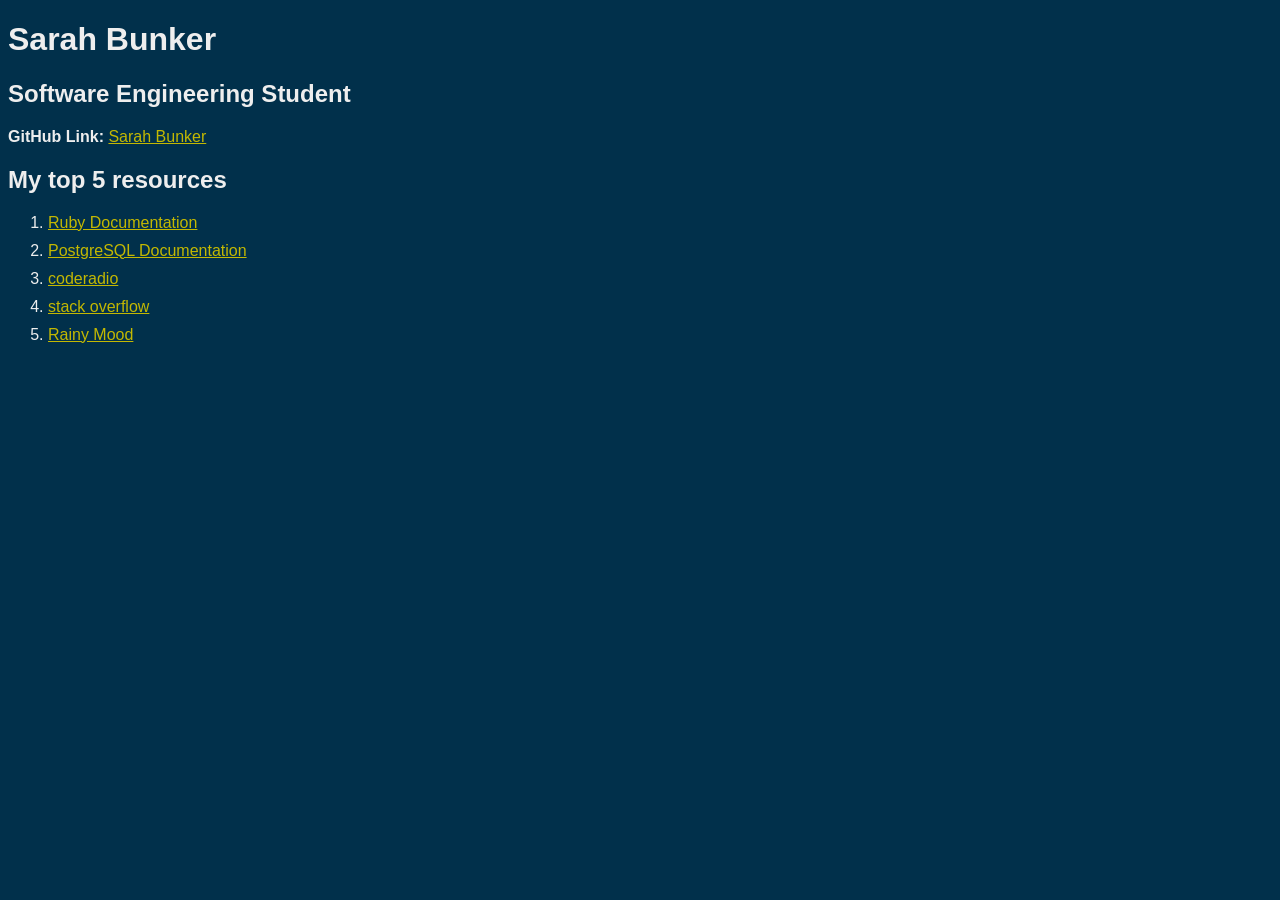
<file: lesson_1/profile_webpage/index.html>
<!DOCTYPE html>
<html lang="en" dir="ltr">
  <head>
    <meta charset="utf-8">
    <title>Sarah Bunker</title>
    <link rel="stylesheet" href="main.css">
  </head>
  <body>
    <h1>Sarah Bunker</h1>

    <h2>Software Engineering Student</h2>

    <p> <strong>GitHub Link:</strong> <a href="https://github.com/SarahBunker" target="_blank">Sarah Bunker</a></p>

    <h2>My top 5 resources</h2>
    <ol>
      <li> <a href="https://ruby-doc.org/core-3.1.1/" target="_blank">Ruby Documentation</a> </li>
      <li> <a href="https://www.postgresql.org/docs/current/index.html" target="_blank">PostgreSQL Documentation</a> </li>
      <li> <a href="https://coderadio.freecodecamp.org/" target="_blank">coderadio</a> </li>
      <li> <a href="https://stackoverflow.com/" target="_blank">stack overflow</a> </li>
      <li> <a href="https://rainymood.com/" target="_blank">Rainy Mood</a> </li>
    </ol>
  </body>
</html>
</file>
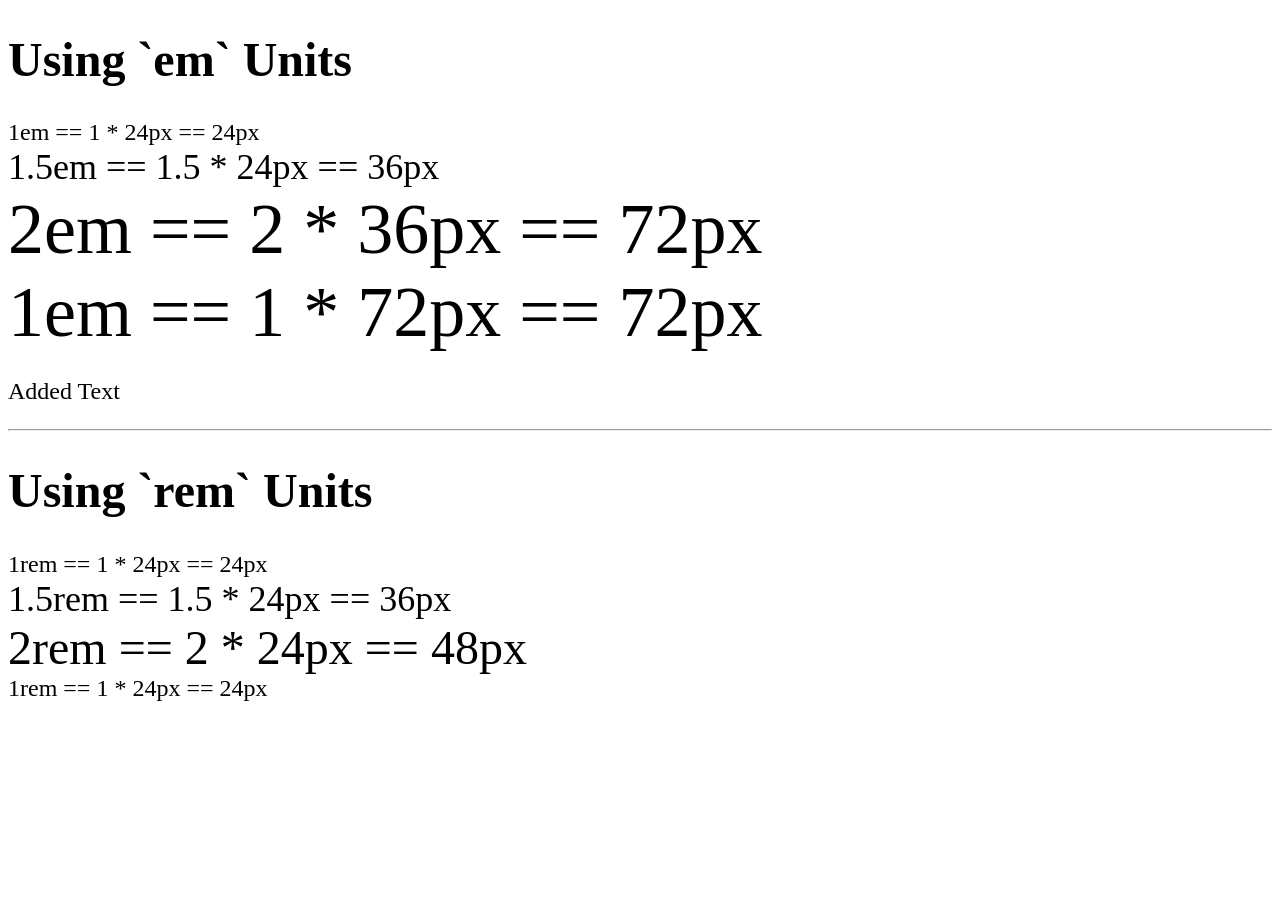
<file: lesson_2/assignment_7/index.html>
<!DOCTYPE html>
<html lang="en" dir="ltr">
  <head>
    <meta charset="utf-8">
    <title>absolute_units</title>
    <link href="main.css" rel="stylesheet">
  </head>
  <body>
<h1>Using `em` Units</h1>
<div class="a-em">
  1em == 1 * 24px == 24px
  <div class="b-em">
    1.5em == 1.5 * 24px == 36px
    <div class="c-em">
      2em == 2 * 36px == 72px
      <div class="a-em">
        1em == 1 * 72px == 72px
      </div>
    </div>
  </div>
</div>
<p class="a-em"> Added Text </p>

<hr />

<h1>Using `rem` Units</h1>
<div class="a-rem">
  1rem == 1 * 24px == 24px
  <div class="b-rem">
    1.5rem == 1.5 * 24px == 36px
    <div class="c-rem">
      2rem == 2 * 24px == 48px
      <div class="a-rem">
        1rem == 1 * 24px == 24px
      </div>
    </div>
  </div>
</div>
  </body>
</html>
</file>
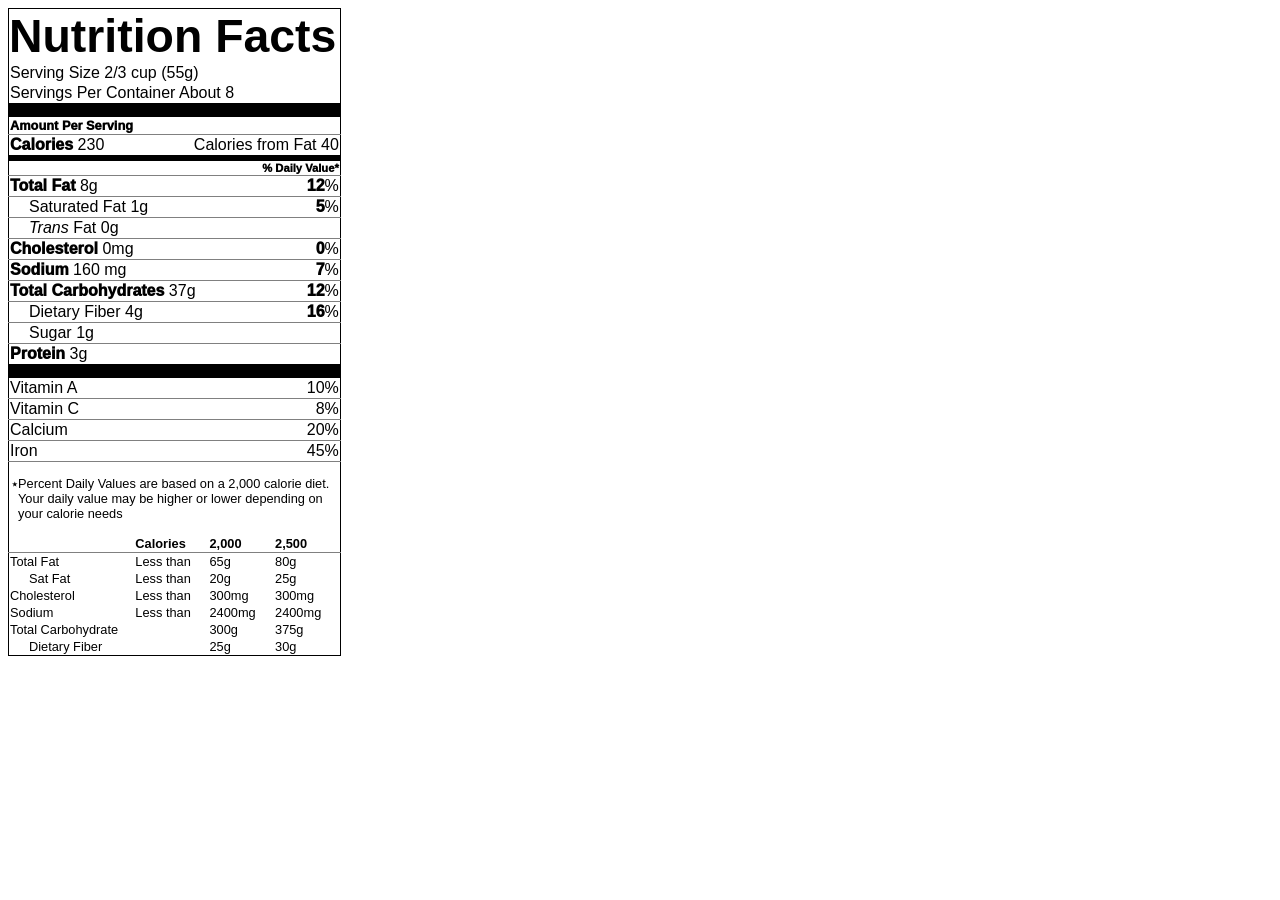
<file: lesson_4/nutrition_label/index.html>
<!DOCTYPE html>
<html lang="en" dir="ltr">
<head>
  <meta charset="utf-8">
  <title>Nutrition Label</title>
  <link rel="stylesheet" href="main.css">
</head>
<body>
  <table>
    <thead>
      <tr><th scope="col" colspan="4">Nutrition Facts</th></tr>
      <tr><td colspan="4">Serving Size 2/3 cup (55g)</td></tr>
      <tr><td colspan="4">Servings Per Container About 8</td></tr>
    </thead>

    <tbody>
      <tr>
        <td colspan="3"><strong>Amount Per Serving</strong></td>
        <td></td>
      </tr>
      <tr>
        <td><strong>Calories</strong> 230</td>
        <td colspan="3">Calories from Fat 40</td>
      </tr>
      <tr>
        <td colspan="2"></td>
        <td colspan="2"><strong>% Daily Value*</strong></td>
      </tr>
      <tr>
        <td colspan="3"><strong>Total Fat</strong> 8g</td>
        <td><strong>12</strong>%</td>
      </tr>
      <tr>
        <td colspan="3" class="subgroup">Saturated Fat 1g</td>
        <td><strong>5</strong>%</td>
      </tr>
      <tr>
        <td colspan="3" class="subgroup"><em>Trans</em> Fat 0g</td>
        <td></td>
      </tr>
      <tr>
        <td colspan="3"><strong>Cholesterol</strong> 0mg</td>
        <td><strong>0</strong>%</td>
      </tr>
      <tr>
        <td colspan="3"><strong>Sodium</strong> 160 mg</td>
        <td><strong>7</strong>%</td>
      </tr>
      <tr>
        <td colspan="3"><strong>Total Carbohydrates</strong> 37g</td>
        <td><strong>12</strong>%</td>
      </tr>
      <tr>
        <td colspan="3" class="subgroup">Dietary Fiber 4g</td>
        <td><strong>16</strong>%</td>
      </tr>
      <tr>
        <td colspan="3" class="subgroup">Sugar 1g</td>
        <td></td>
      </tr>
      <tr>
        <td colspan="3"><strong>Protein</strong> 3g</td>
        <td></td>
      </tr>
      <tr>
        <td colspan="3">Vitamin A</td>
        <td>10%</td>
      </tr>
      <tr>
        <td colspan="3">Vitamin C</td>
        <td>8%</td>
      </tr>
      <tr>
        <td colspan="3">Calcium</td>
        <td>20%</td>
      </tr>
      <tr>
        <td colspan="3">Iron</td>
        <td>45%</td>
      </tr>
    </tbody>

    <tbody>
      <tr>
        <td colspan="4">
          <ul>
            <li>Percent Daily Values are based on a  2,000 calorie diet. Your daily value may be higher or lower depending on your calorie needs</li>
          </ul>
        </td>
      </tr>
    </tbody>

    <tbody>
      <tr>
        <td></td>
        <th scope="col">Calories</th>
        <th scope="col">2,000</th>
        <th scope="col">2,500</th>
      </tr>
      <tr>
        <td>Total Fat</td>
        <td>Less than</td>
        <td>65g</td>
        <td>80g</td>
      </tr>
      <tr>
        <td class="subgroup">Sat Fat</td>
        <td>Less than</td>
        <td>20g</td>
        <td>25g</td>
      </tr>
      <tr>
        <td>Cholesterol</td>
        <td>Less than</td>
        <td>300mg</td>
        <td>300mg</td>
      </tr>
      <tr>
        <td>Sodium</td>
        <td>Less than</td>
        <td>2400mg</td>
        <td>2400mg</td>
      </tr>
      <tr>
        <td>Total Carbohydrate</td>
        <td></td>
        <td>300g</td>
        <td>375g</td>
      </tr>
      <tr>
        <td class="subgroup">Dietary Fiber</td>
        <td></td>
        <td>25g</td>
        <td>30g</td>
      </tr>
    </tbody>
  </table>
</body>
</html>
</file>
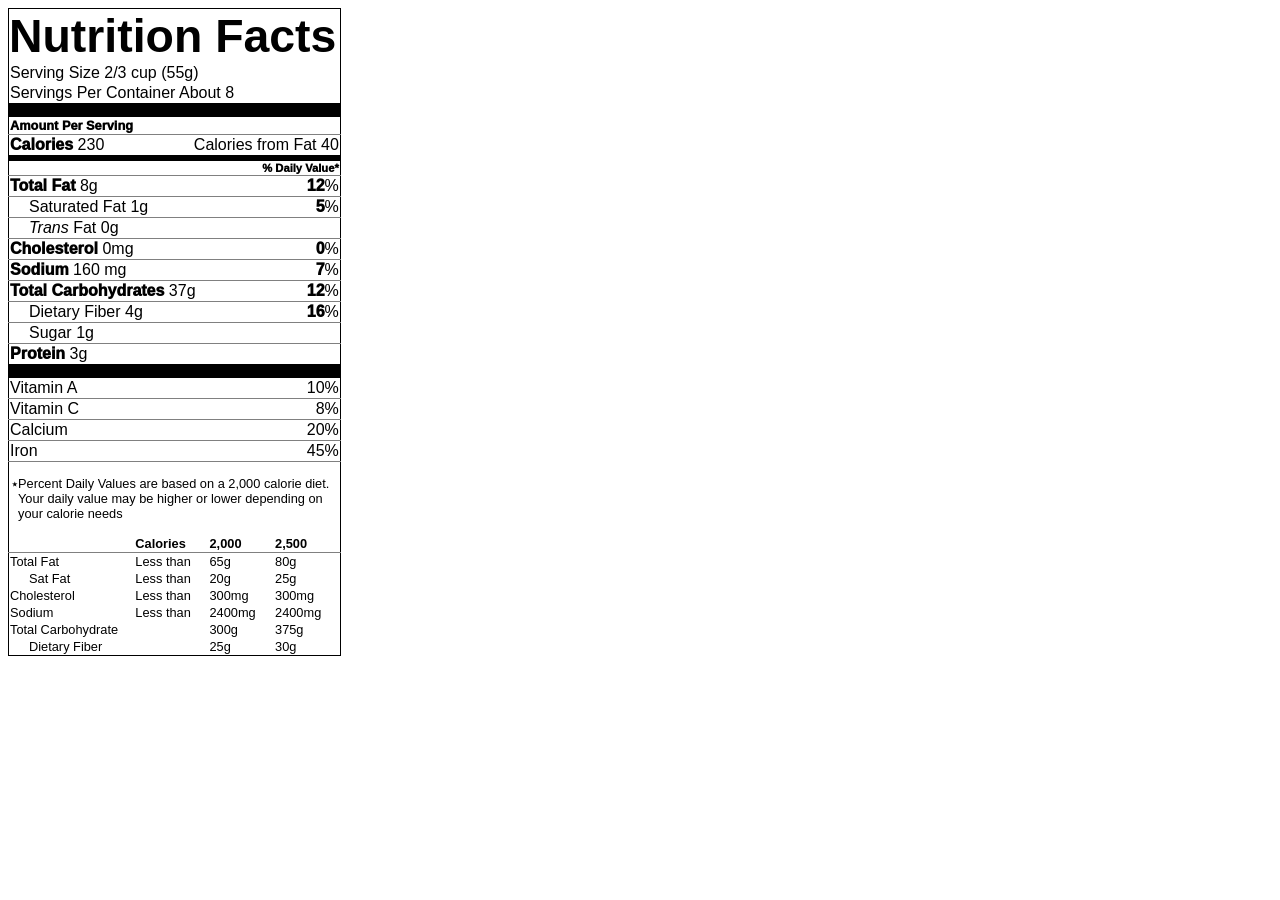
<file: lesson_4/nutrition_label_RD1/index.html>
<!DOCTYPE html>
<html lang="en" dir="ltr">
<head>
  <meta charset="utf-8">
  <title>Nutrition Label</title>
  <link rel="stylesheet" href="main.css">
</head>
<body>
  <table>
    <thead>
      <tr>
        <th scope="col" colspan="4">Nutrition Facts</th>
      </tr>

      <tr><td colspan="4">Serving Size 2/3 cup (55g)</td></tr>
      <tr><td colspan="4">Servings Per Container About 8</td></tr>
    </thead>

    <tbody>
      <tr>
        <td colspan="3"><strong>Amount Per Serving</strong></td>
        <td></td>
      </tr>
      <tr>
        <td><strong>Calories</strong> 230</td>
        <td colspan="3">Calories from Fat 40</td>
      </tr>

      <tr>
        <td colspan="2"></td>
        <td colspan="2"><strong>% Daily Value*</strong></td>
      </tr>

      <tr>
        <td colspan="3"><strong>Total Fat</strong> 8g</td>
        <td><strong>12</strong>%</td>
      </tr>
      <tr>
        <td colspan="3" class="subgroup">Saturated Fat 1g</td>
        <td><strong>5</strong>%</td>
      </tr>
      <tr>
        <td colspan="3" class="subgroup"><em>Trans</em> Fat 0g</td>
        <td></td>
      </tr>
      <tr>
        <td colspan="3"><strong>Cholesterol</strong> 0mg</td>
        <td><strong>0</strong>%</td>
      </tr>
      <tr>
        <td colspan="3"><strong>Sodium</strong> 160 mg</td>
        <td><strong>7</strong>%</td>
      </tr>
      <tr>
        <td colspan="3"><strong>Total Carbohydrates</strong> 37g</td>
        <td><strong>12</strong>%</td>
      </tr>
      <tr>
        <td colspan="3" class="subgroup">Dietary Fiber 4g</td>
        <td><strong>16</strong>%</td>
      </tr>
      <tr>
        <td colspan="3" class="subgroup">Sugar 1g</td>
        <td></td>
      </tr>
      <tr>
        <td colspan="3"><strong>Protein</strong> 3g</td>
        <td></td>
      </tr>
      <tr>
        <td colspan="3">Vitamin A</td>
        <td>10%</td>
      </tr>
      <tr>
        <td colspan="3">Vitamin C</td>
        <td>8%</td>
      </tr>
      <tr>
        <td colspan="3">Calcium</td>
        <td>20%</td>
      </tr>
      <tr>
        <td colspan="3">Iron</td>
        <td>45%</td>
      </tr>
    </tbody>

    <tbody>
      <tr>
        <td colspan="4">
          <ul>
            <li>Percent Daily Values are based on a  2,000 calorie diet. Your daily value may be higher or lower depending on your calorie needs</li>
          </ul>
        </td>
      </tr>
    </tbody>

    <tbody>
      <tr>
        <td></td>
        <th scope="col">Calories</th>
        <th scope="col">2,000</th>
        <th scope="col">2,500</th>
      </tr>
      <tr>
        <td>Total Fat</td>
        <td>Less than</td>
        <td>65g</td>
        <td>80g</td>
      </tr>
      <tr>
        <td class="subgroup">Sat Fat</td>
        <td>Less than</td>
        <td>20g</td>
        <td>25g</td>
      </tr>
      <tr>
        <td>Cholesterol</td>
        <td>Less than</td>
        <td>300mg</td>
        <td>300mg</td>
      </tr>
      <tr>
        <td>Sodium</td>
        <td>Less than</td>
        <td>2400mg</td>
        <td>2400mg</td>
      </tr>
      <tr>
        <td>Total Carbohydrate</td>
        <td></td>
        <td>300g</td>
        <td>375g</td>
      </tr>
      <tr>
        <td class="subgroup">Dietary Fiber</td>
        <td></td>
        <td>25g</td>
        <td>30g</td>
      </tr>
    </tbody>


  </table>
</body>
</html>
</file>
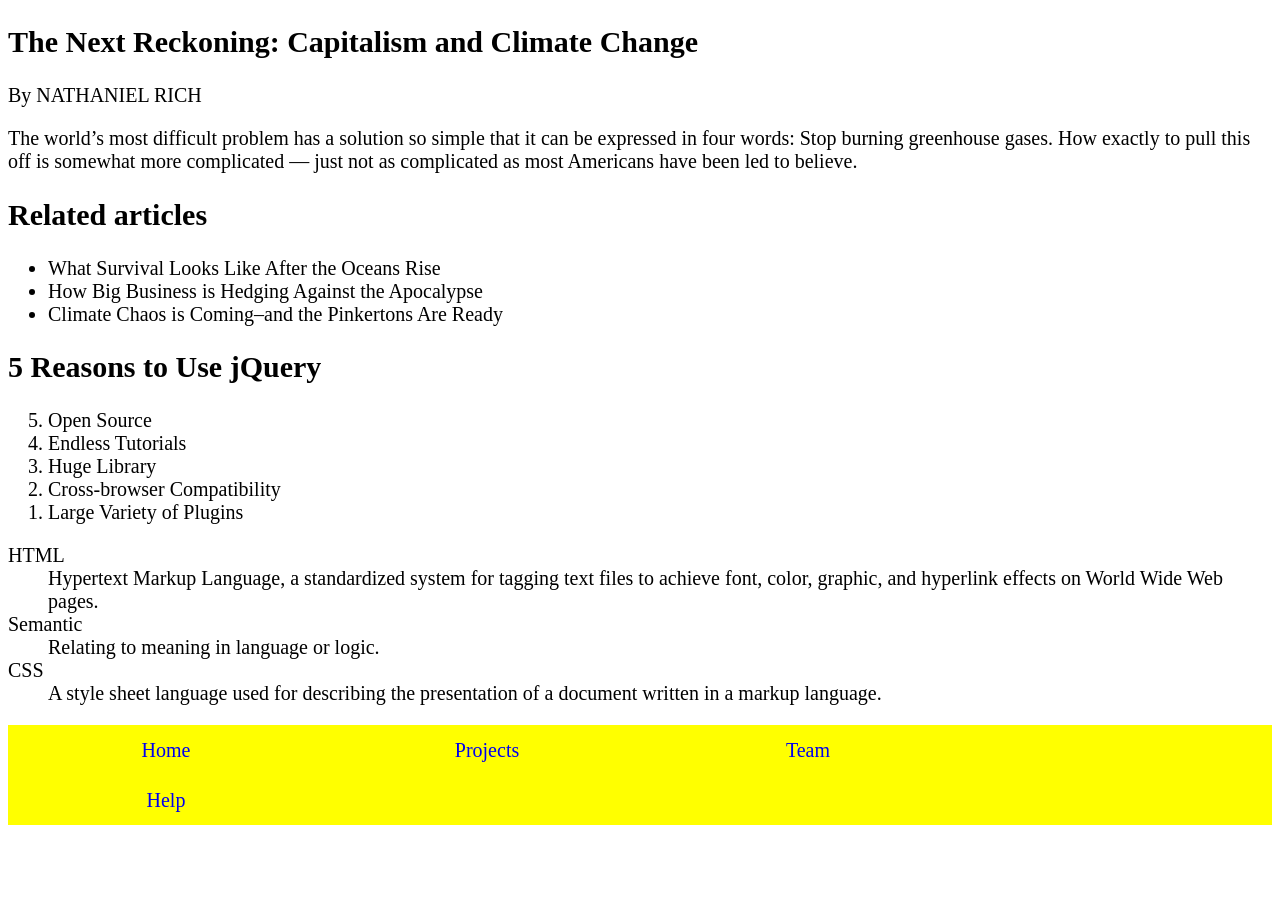
<file: lesson_4/practice_problems/index.html>
<!DOCTYPE html>
<html lang="en" dir="ltr">
<head>
  <meta charset="utf-8">
  <meta name="author" content="NATHANIEL RICH">
  <title>Practice Sheet</title>
  <link rel="stylesheet" href="main.css">
</head>
<body>
  <article>
    <header>
      <h1>The Next Reckoning: Capitalism and Climate Change</h1>
      <p>By NATHANIEL RICH<p>
    </header>

    <p>
      The world’s most difficult problem has a solution so simple that it can be
      expressed in four words: Stop burning greenhouse gases. How exactly to pull
      this off is somewhat more complicated — just not as complicated as most
      Americans have been led to believe.
    </p>

    <h2>Related articles</h2>
    <ul>
      <li>What Survival Looks Like After the Oceans Rise</li>
      <li>How Big Business is Hedging Against the Apocalypse</li>
      <li>Climate Chaos is Coming–and the Pinkertons Are Ready</li>
    </ul>
  </article>

  <article>
    <h1 class="reasons_jquery_title">5 Reasons to Use jQuery</h1>
    <ol reversed>
      <li>Open Source</li>
      <li>Endless Tutorials</li>
      <li>Huge Library</li>
      <li>Cross-browser Compatibility</li>
      <li>Large Variety of Plugins</li>
    </ol>
  </article>

  <article>
    <dl>
      <dt>HTML</dt>
      <dd>Hypertext Markup Language, a standardized system for tagging text
        files to achieve font, color, graphic, and hyperlink effects on World
        Wide Web pages.</dd>

      <dt>Semantic</dt>
      <dd>Relating to meaning in language or logic.</dd>

      <dt>CSS</dt>
      <dd>A style sheet language used for describing the presentation of a
        document written in a markup language.</dd>
    </dl>
  </article>

  <article>
    <nav>
      <ul>
        <li><a href="#">Home</a></li>
        <li><a href="#">Projects</a></li>
        <li><a href="#">Team</a></li>
        <li><a href="#">Help</a></li>
      </ul>
    </nav>
  </article>
</body>
</html>
</file>
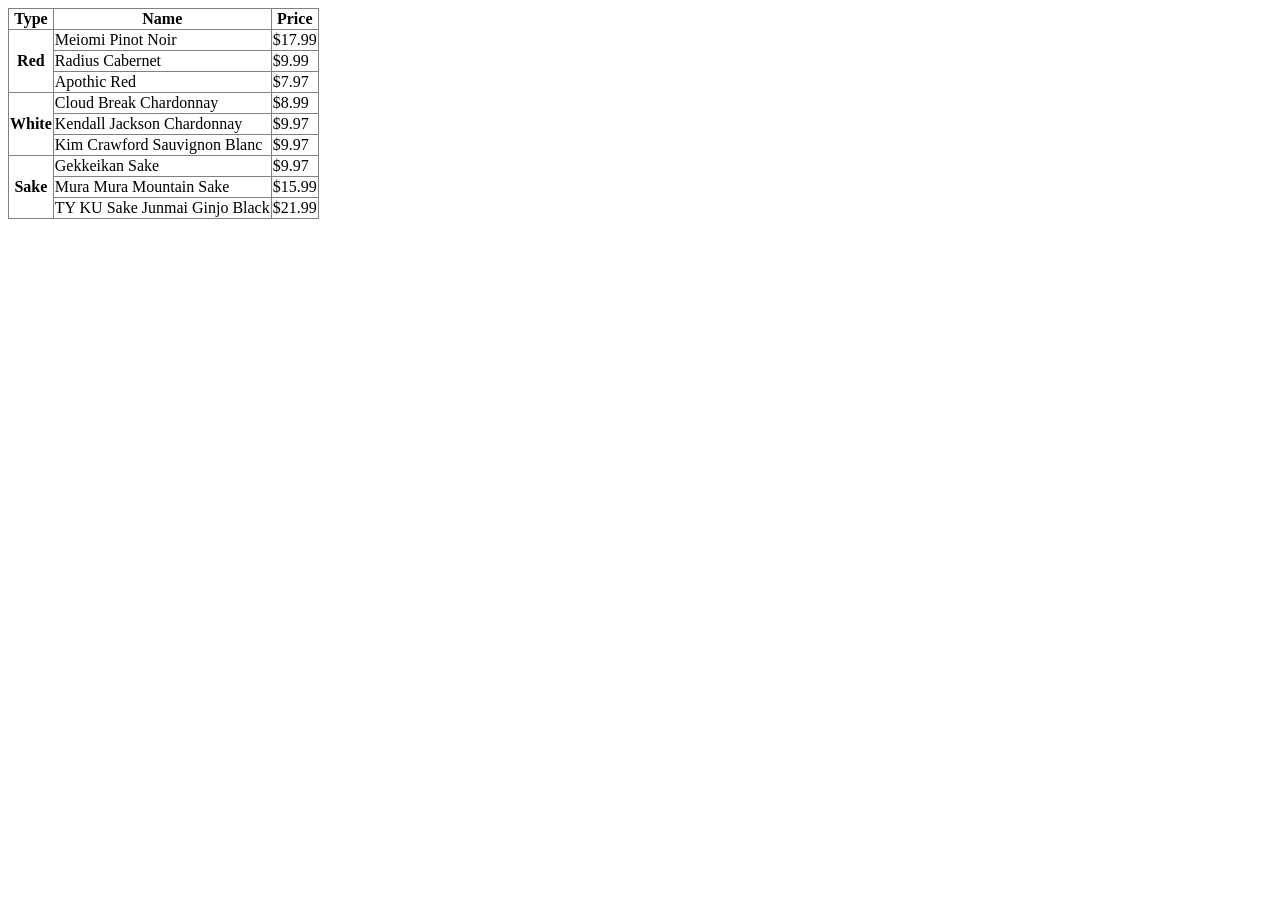
<file: lesson_4/tables/index.html>
<!DOCTYPE html>
<html lang="en" dir="ltr">
<head>
  <meta charset="utf-8">
  <title>Practice Tables</title>
  <link rel="stylesheet" href="main.css">
</head>
<body>
  <!-- <table>
    <thead>
      <tr>
        <th>Product</th>
        <th>Quantity</th>
        <th>Price</th>
      </tr>
    </thead>

    <tbody>
      <tr>
        <td>Apple</td>
        <td>34</td>
        <td>$3.99/lb</td>
      </tr>

      <tr>
        <td>Banana</td>
        <td>116</td>
        <td>$1.69/lb</td>
      </tr>

      <tr>
        <td>Carrot</td>
        <td>42</td>
        <td>$2.49/lb</td>
      </tr>

      <tr>
        <td>Kiwi</td>
        <td>18</td>
        <td>$0.69 ea.</td>
      </tr>
    </tbody>
  </table> -->

  <!-- <table>
    <thead>
      <tr>
        <th scope="col">Name</th>
        <th scope="col">Major</th>
        <th scope="col">GPA</th>
      </tr>
    </thead>

    <tbody>
      <tr>
        <th scope="row">Chris Lee</th>
        <td>Supply Chain Management</td>
        <td>3.7</td>
      </tr>

      <tr>
        <th scope="row">Shane Riley</th>
        <td>Photojournalism</td>
        <td>3.8</td>
      </tr>

      <tr>
        <th scope="row">Kevin Wang</th>
        <td>Computer Science</td>
        <td>4.0</td>
      </tr>

    </tbody>
  </table> -->

  <table>
    <thead>
      <tr>
        <th scope="col">Type</th>
        <th scope="col">Name</th>
        <th scope="col">Price</th>
      </tr>
    </thead>

    <tbody>
      <tr>
        <th scope="row" rowspan="3">Red</th>
        <td>Meiomi Pinot Noir</td>
        <td>$17.99</td>
      </tr>

      <tr>
        <td>Radius Cabernet</td>
        <td>$9.99</td>
      </tr>

      <tr>
        <td>Apothic Red</td>
        <td>$7.97</td>
      </tr>

      <tr>
        <th scope="row" rowspan="3">White</th>
        <td>Cloud Break Chardonnay</td>
        <td>$8.99</td>
      </tr>

      <tr>
        <td>Kendall Jackson Chardonnay</td>
        <td>$9.97</td>
      </tr>

      <tr>
        <td>Kim Crawford Sauvignon Blanc</td>
        <td>$9.97</td>
      </tr>

      <tr>
        <th scope="row" rowspan="3">Sake</th>
        <td>Gekkeikan Sake</td>
        <td>$9.97</td>
      </tr>

      <tr>
        <td>Mura Mura Mountain Sake</td>
        <td>$15.99</td>
      </tr>

      <tr>
        <td>TY KU Sake Junmai Ginjo Black</td>
        <td>$21.99</td>
      </tr>
    </tbody>
  </table>
</body>
</html>
</file>
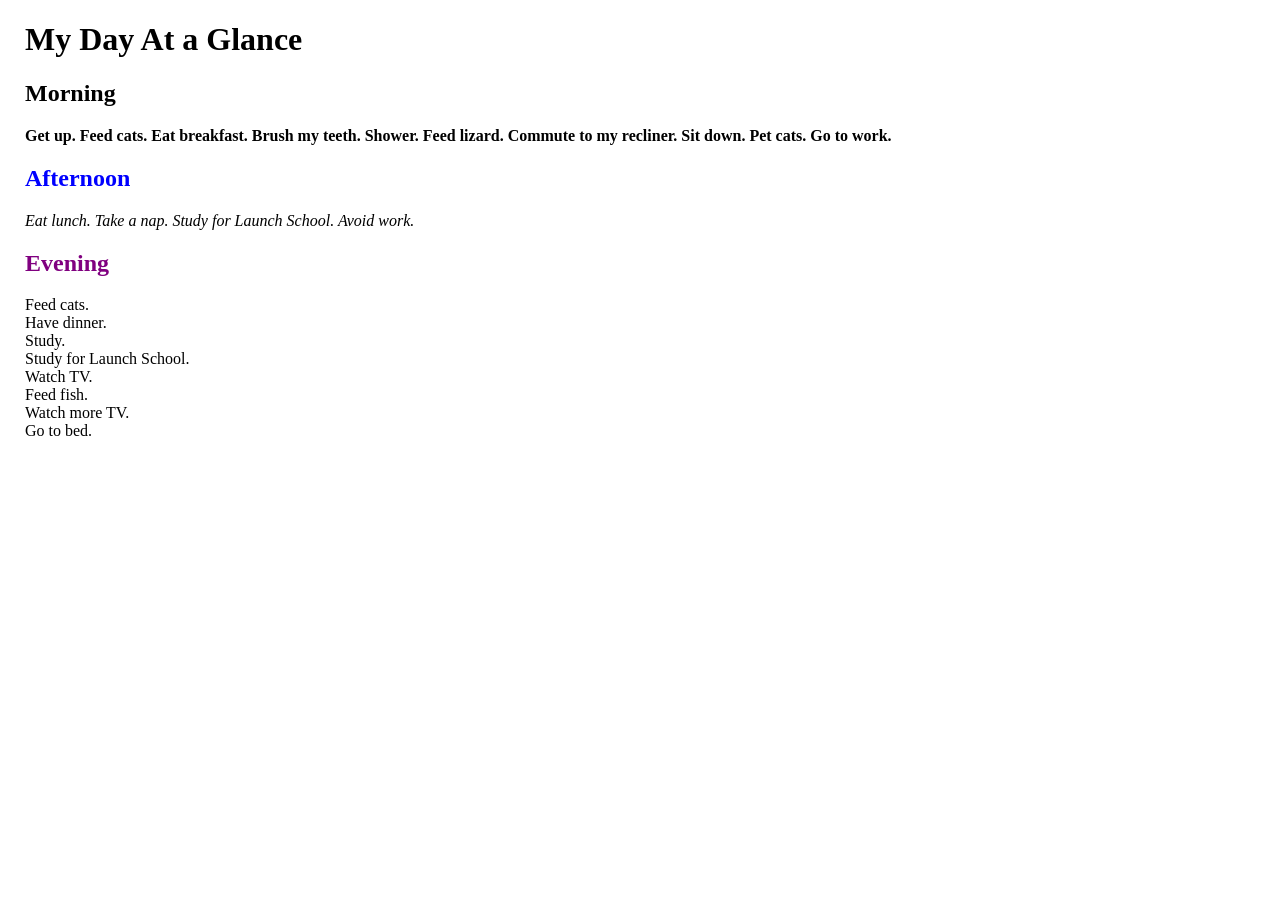
<file: lesson_1/day_at_glance/day.html>
<!DOCTYPE html>
<html lang="en" dir="ltr">
  <head>
    <meta charset="utf-8">
    <title>My Day at a Glance</title>
    <link rel="stylesheet" href="main.css">
  </head>
  <body>
    <h1>My Day At a Glance</h1>
    <h2 class="morning">Morning</h2>
    <p>
      Get up. Feed cats. Eat breakfast. Brush my teeth. Shower. Feed lizard. Commute
      to my recliner. Sit down. Pet cats. Go to work.
    </p>

    <h2 class="afternoon">Afternoon</h2>
    <p>Eat lunch. Take a nap. Study for Launch School. Avoid work.</p>

    <h2 class="evening">Evening</h2>
    <ul>
      <li>Feed cats.</li>
      <li>Have dinner.</li>
      <li>Study.</li>
      <li>Study for Launch School.</li>
      <li>Watch TV.</li>
      <li>Feed fish.</li>
      <li>Watch more TV.</li>
      <li>Go to bed.</li>
    </ul>
  </body>
</html>
</file>
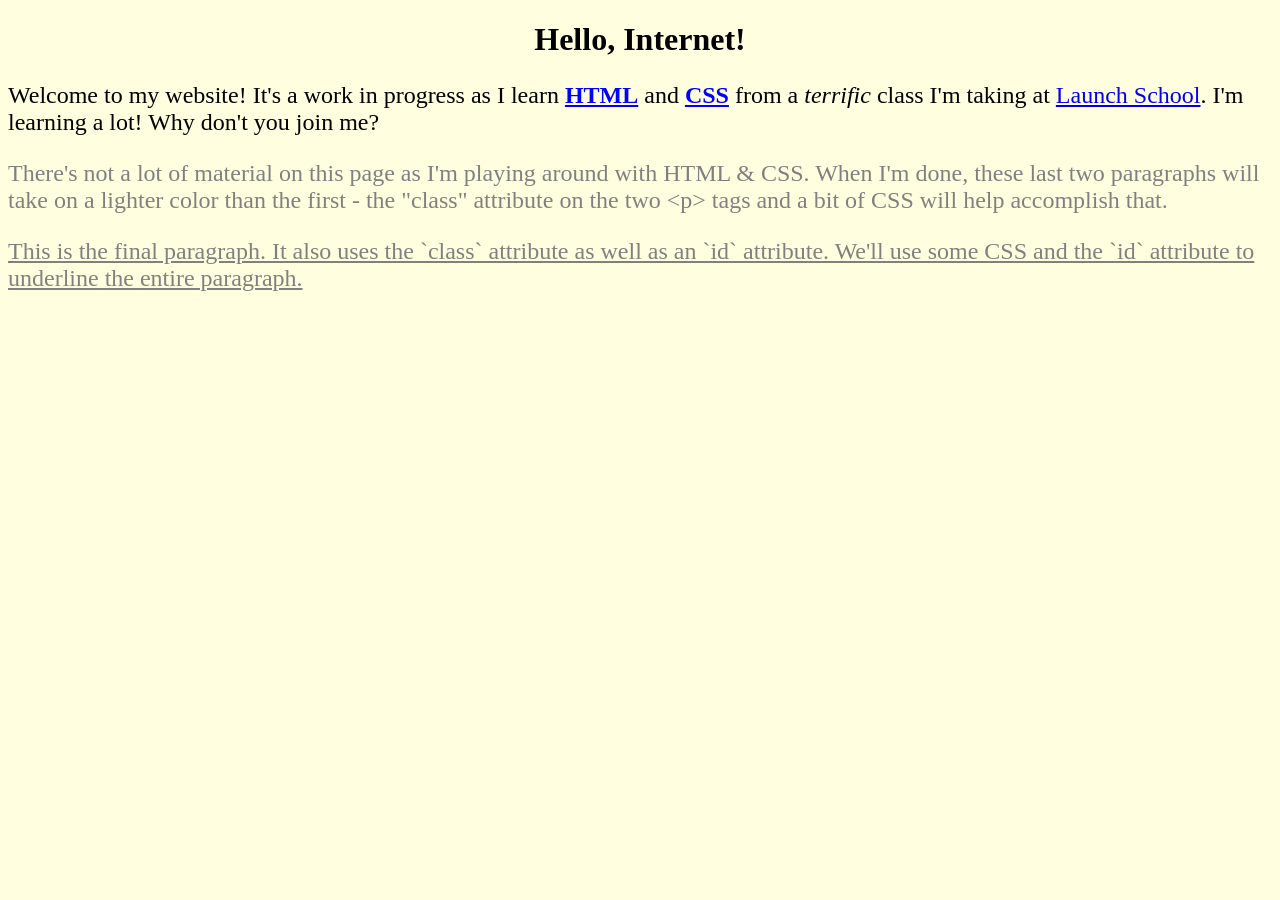
<file: lesson_1/intro_project/hello.html>
<!DOCTYPE html>
<html lang="en-US">
  <head>
    <title>Welcome!</title>
    <meta charset="utf-8" />
    <!-- <link rel="stylesheet" href="meyer_reset.css"> -->
    <link rel="stylesheet" href="main.css">
    <!-- <style>
      strong {
        color: blue;
        text-decoration: underline;
      }

      em {
        color: red
      }

      h1 {
        color: orange
        text-align: center;
      }

      p {
        font-size: 24px;
      }

      body {
        background-color: #ffffe0
      }
    </style> -->
  </head>

  <body>
    <h1>Hello, Internet!</h1>

    <p>
      Welcome to my website! It's a work in progress as I learn
      <strong>HTML</strong> and <strong>CSS</strong> from a <em>terrific</em>
      class I'm taking at <a href="https://launchschool.com">Launch School</a>.
      I'm learning a lot! Why don't you join me?
    </p>

    <p class="more-text">
      There's not a lot of material on this page as I'm playing around with HTML
      &amp; CSS. When I'm done, these last two paragraphs will take on a lighter
      color than the first - the "class" attribute on the two &lt;p&gt; tags and
      a bit of CSS will help accomplish that.
    </p>

    <p class="more-text" id="final-paragraph">
      This is the final paragraph. It also uses the `class` attribute as well as
      an `id` attribute. We'll use some CSS and the `id` attribute to underline
      the entire paragraph.
    </p>
  </body>
</html>
</file>
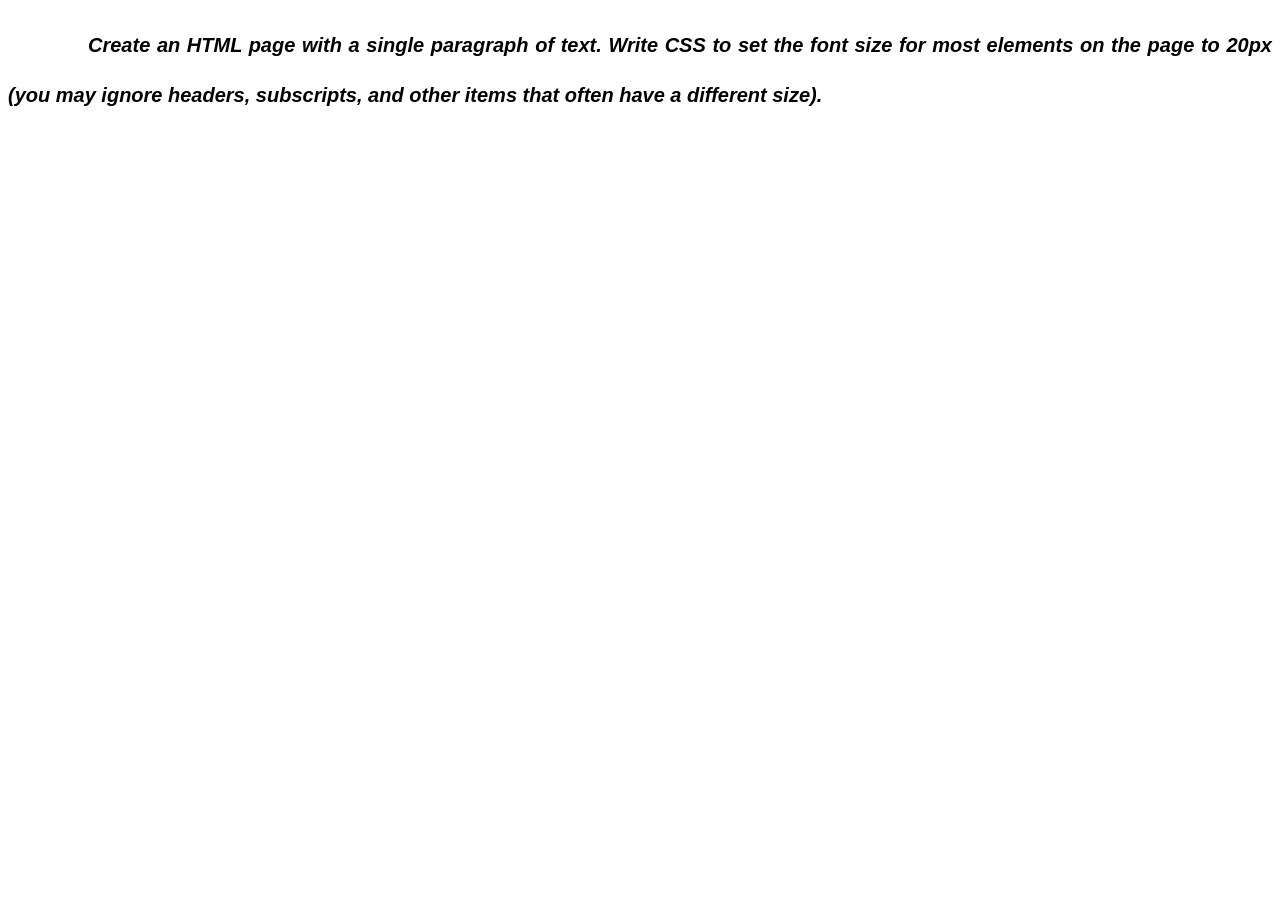
<file: lesson_1/practice_problem_1/practice.html>
<!DOCTYPE html>
<html lang="en" dir="ltr">
  <head>
    <meta charset="utf-8">
    <title></title>
    <link rel="stylesheet" href="main.css">
  </head>
  <body>
    <p>Create an HTML page with a single paragraph of text. Write CSS to set the font size for most elements on the page to 20px (you may ignore headers, subscripts, and other items that often have a different size).</p>

  </body>
</html>
</file>
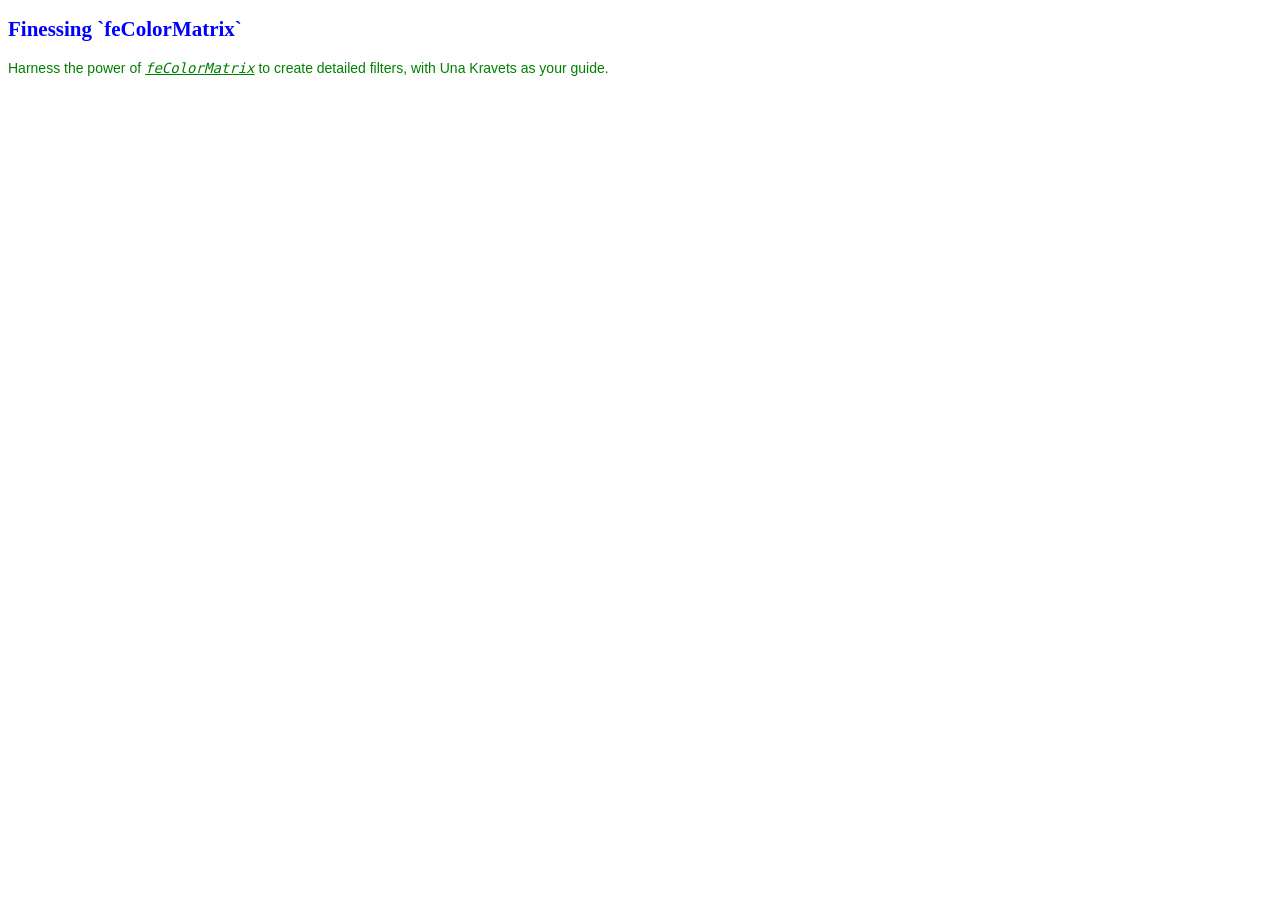
<file: lesson_1/practice_problem_2/practice.html>
<!DOCTYPE html>
<html lang="en" dir="ltr">
  <head>
    <meta charset="utf-8">
    <title>Practice</title>
    <link rel="stylesheet" href="main.css">
  </head>
  <body>
    <article>
      <header>
        <h1>Finessing `feColorMatrix`</h1>
      </header>
      <p>
        Harness the power of <code>feColorMatrix</code> to create detailed
        filters, with Una Kravets as your guide.
      </p>
    </article>
  </body>
</html>
</file>
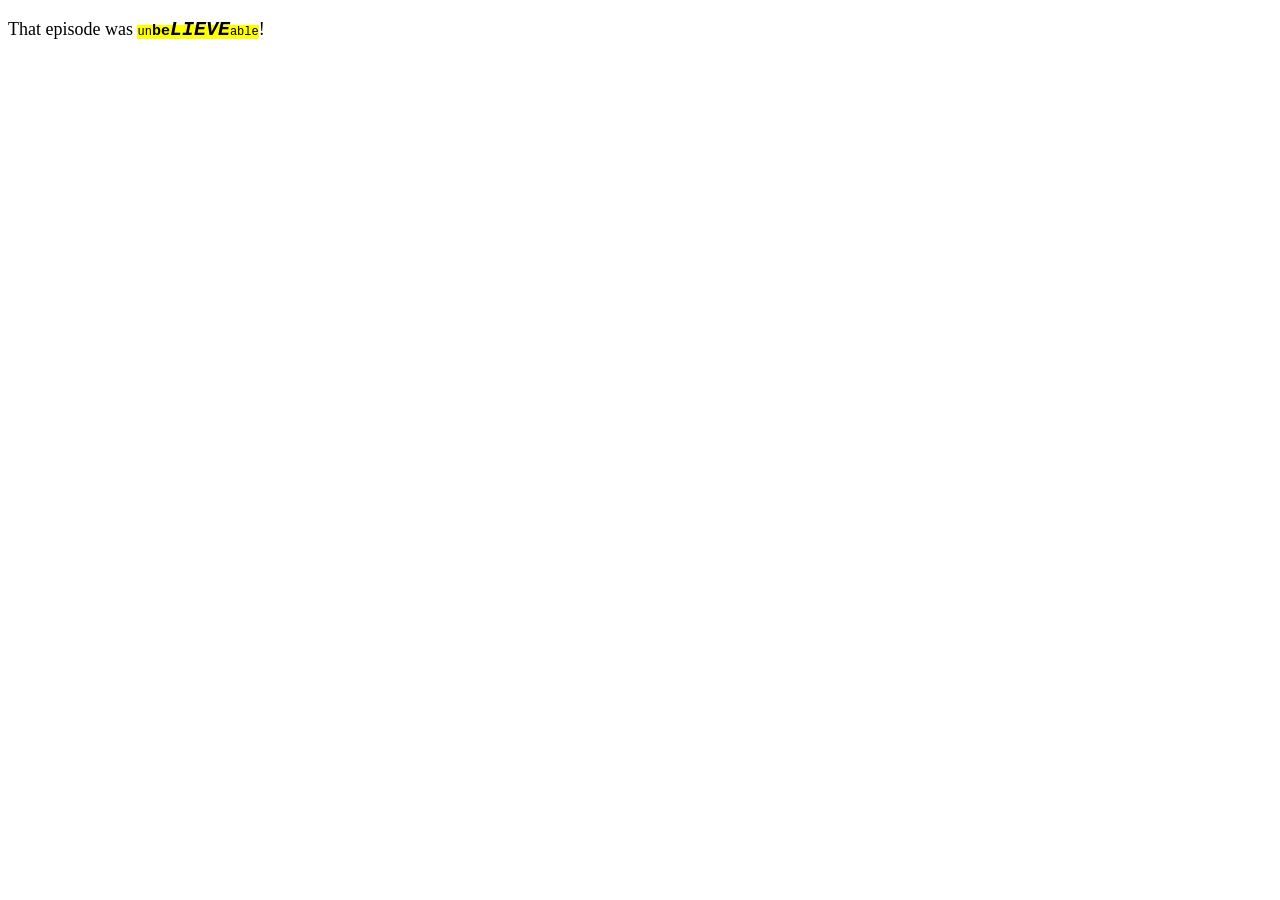
<file: lesson_1/practice_problem_3/practice.html>
<!DOCTYPE html>
<html lang="en" dir="ltr">
  <head>
    <meta charset="utf-8">
    <title>Practice</title>
    <link rel="stylesheet" href="main.css">
  </head>
  <body>
    <p>That episode was <mark>un<strong>be<em>lieve</em></strong>able</mark>!</p>
  </body>
</html>
</file>
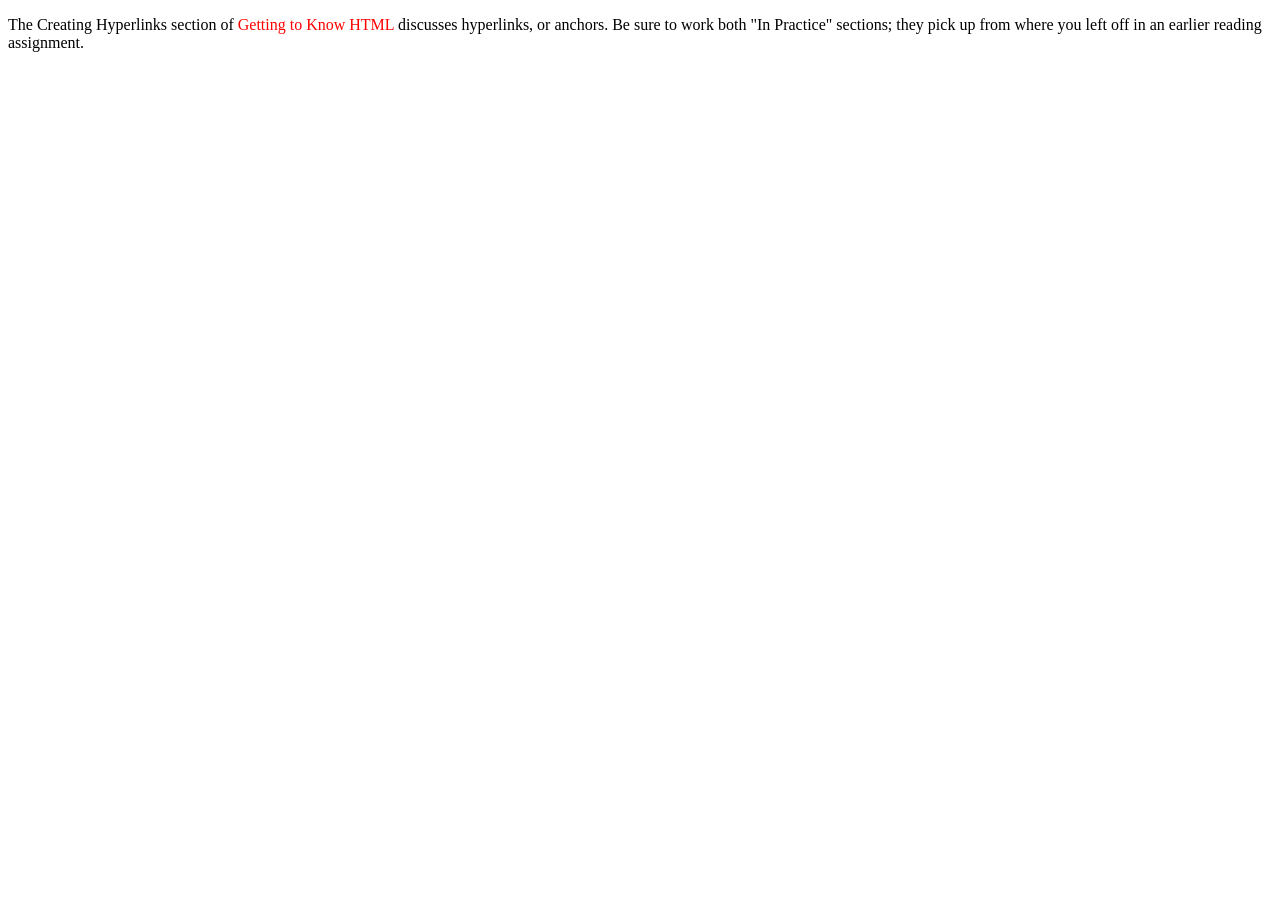
<file: lesson_1/practice_problem_4/practice.html>
<!DOCTYPE html>
<html lang="en" dir="ltr">
  <head>
    <meta charset="utf-8">
    <title>Practice 4</title>
    <link rel="stylesheet" href="main.css">
  </head>
  <body>
    <p>
    The Creating Hyperlinks section of <a href="http://learn.shayhowe.com/html-css/getting-to-know-html/#creating-hyperlinks" target="_blank">Getting to Know HTML</a> discusses
    hyperlinks, or anchors. Be sure to work both "In Practice" sections; they
    pick up from where you left off in an earlier reading assignment.
    </p>
  </body>
</html>
</file>
<file: lesson_1/profile_webpage/main.css>
body {
  background-color: #01304b;
  color: #eee;
  font-family: Arial, Helvetica, sans-serif;
}

a {
  color: #c3b802;
}

li {
  padding-bottom: 10px;
}
</file>
<file: lesson_2/assignment_7/main.css>
html, body { font-size: 24px; }

.a-em { font-size: 1em; }
.b-em { font-size: 1.5em; }
.c-em { font-size: 2em; }

.a-rem { font-size: 1rem; }
.b-rem { font-size: 1.5rem; }
.c-rem { font-size: 2rem; }
</file>
<file: lesson_4/nutrition_label/main.css>
table {
  border: black solid 0.0625rem;
  border-collapse: collapse;
  width: 20.8rem;
  font-family: Helvetica, Arial, sans-serif;
  font-size: 16px;
}

strong {
  font-family: "Helvetica Black", Arial, sans-serif;
  font-weight: 1000;
}

thead th {
  font-family: "Franklin Gothic Heavy", Arial, sans-serif;
  font-size: 2.9rem;
  padding: 0;
  margin: 0;
}

th {
  text-align: left;
}

tbody:first-of-type td:last-child {
  text-align: right;
}

.subgroup {
  padding-left: 1.25rem;
}

tbody:first-of-type tr{
  border-bottom: solid grey 0.0625rem;
}

tbody:first-of-type tr:nth-child(1) {
  font-size: 0.8rem;
  border-top: solid black 0.9rem;
}

tbody:first-of-type tr:nth-child(3) {
  font-size: 0.7rem;
  border-top: solid black 0.4rem;
}

tbody:first-of-type tr:nth-child(13) {
  border-top: solid black 0.9rem;
}

tbody:nth-child(3),
tbody:nth-child(4) {
  font-size: 0.8rem;
}

tbody:nth-child(4) tr:first-of-type{
  border-bottom: solid grey 0.0625rem;
}

ul {
  margin-left: 0;
  padding-left: 0.5rem;
  list-style-type: "\2B51";
}
</file>
<file: lesson_4/nutrition_label_RD1/main.css>
body {
  /* background-color: black; */
}

table {
  /* background-color: white; */
  border: black solid 0.0625rem;
  border-collapse: collapse;
  width: 20.8rem;
  font-family: Helvetica, Arial, sans-serif;
  font-size: 16px;
  /* border-collapse: separate; */
  /* border-spacing: 20px, 0px; */

}

strong {
  font-family: "Helvetica Black", Arial, sans-serif;
  font-weight: 1000;
}

thead th {
  font-family: "Franklin Gothic Heavy", Arial, sans-serif;
  font-size: 2.9rem;
  padding: 0;
  margin: 0;
}

th, td {
  /* border: 0.0625rem solid gray; */
}

th {
  text-align: left;
}

tbody:first-of-type td:last-child {
  text-align: right;
}

.subgroup {
  padding-left: 1.25rem;
}

tbody:first-of-type tr{
  border-bottom: solid grey 0.0625rem;
}

tbody:first-of-type tr:nth-child(1) {
  font-size: 0.8rem;
  border-top: solid black 0.9rem;
}

tbody:first-of-type tr:nth-child(3) {
  font-size: 0.7rem;
  border-top: solid black 0.4rem;
}

tbody:first-of-type tr:nth-child(13) {
  border-top: solid black 0.9rem;
}

tbody:nth-child(3),
tbody:nth-child(4) {
  font-size: 0.8rem;
}

tbody:nth-child(4) tr:first-of-type{
  border-bottom: solid grey 0.0625rem;
}

ul {
  margin-left: 0;
  padding-left: 0.5rem;
  list-style-type: "\2B51";
}
</file>
<file: lesson_4/tables/main.css>
/* table {
  background-color: cyan;
  border-collapse: collapse;
}

td {
  background-color: orange;
}

tbody tr:nth-child(odd)  {
  background-color: orange;
}

tbody tr:nth-child(even) {
  background-color: yellow;
} */

/* [scope="col"] {
  color: green;
}

[scope="row"] {
  color: blue;
} */

table {
  border-collapse: collapse;
}

th, td {
  border: 1px solid gray
}
</file>
<file: lesson_1/day_at_glance/main.css>
body {
  margin-left: 25px;
}

ul {
  padding-left: 0;
}



.afternoon {
  color: blue;
}

.evening {
  color: purple;
}

.morning + p {
  font-weight: bold;
}

.afternoon + p {
  font-style: italic;
}

.evening + ul {
  list-style: none;
}
</file>
<file: lesson_1/intro_project/main.css>
strong {
  color: blue;
  text-decoration: underline;
}

h1 {
  color orange;
  text-align: center;
}

em {
  color red;
}

p {
  font-size: 24px;
}

body {
  background-color: #ffffe0
}

.more-text {
  color: gray;
}

#final-paragraph {
  text-decoration: underline;
}
</file>
<file: lesson_1/practice_problem_1/main.css>
body {
  /* font-family: Verdana, "Trebuchet MS", Tahoma, sans-serif;
  font-size: 20px;
  font-style: italic;
  font-weight: bold;
  line-height: 2.5; */
  font: italic bold 20px/2.5  Verdana, "Trebuchet MS", Tahoma, sans-serif;
  text-align: justify;
  text-indent: 4em;
}
</file>
<file: lesson_1/practice_problem_2/main.css>
body {
  font-family: Helvetica, Arial, sans-serif;
  font-size: 14px;
  color: green
}

h1 {
  font-family: Georgia;
  color: blue
}

code {
  font-family: monospace;
  font-style: italic;
  text-decoration: underline;
}
</file>
<file: lesson_1/practice_problem_3/main.css>
body {
  font-size: 18px;
}

mark {
  background-color: yellow;
  font-family: Courier, monospace;
  font-size: 12px;
}

strong {
  font-size: 15px;
}

em {
  font-size: 20px;
  text-transform: uppercase;
}
</file>
<file: lesson_1/practice_problem_4/main.css>
a {
  color: red;
  text-decoration: none;
}
</file>
<file: lesson_4/practice_problems/main.css>
/* ul {
  list-style-type: none;
}

.reasons_jquery_title {
  font-size: 3rem;
}

.reasons_jquery_title + ol {
  font-size: 1.2rem;
  list-style-type: upper-roman;
} */

html {
  font-size: 20px;
}

nav ul {
  background-color: yellow;
  width: 100%;
  list-style-type: none;
  /* outline: solid blue 1px; */
  margin-left: 0;
  padding-left: 0;
}

nav li {
  display: inline-block;
  color: blue;
  /* outline: solid red 1px; */
  font-size: 0;
  width: 25%;
  text-align: center;
}

nav a {
  font-size: 1rem;
  box-sizing: border-box;
  display: inline-block;
  line-height: 2.5;
  padding: 0 10px;
  text-decoration: none;
  width: 100%;
}

nav a:hover,
nav a:focus {
  background-color: green;
  color: yellow;
}
</file>
